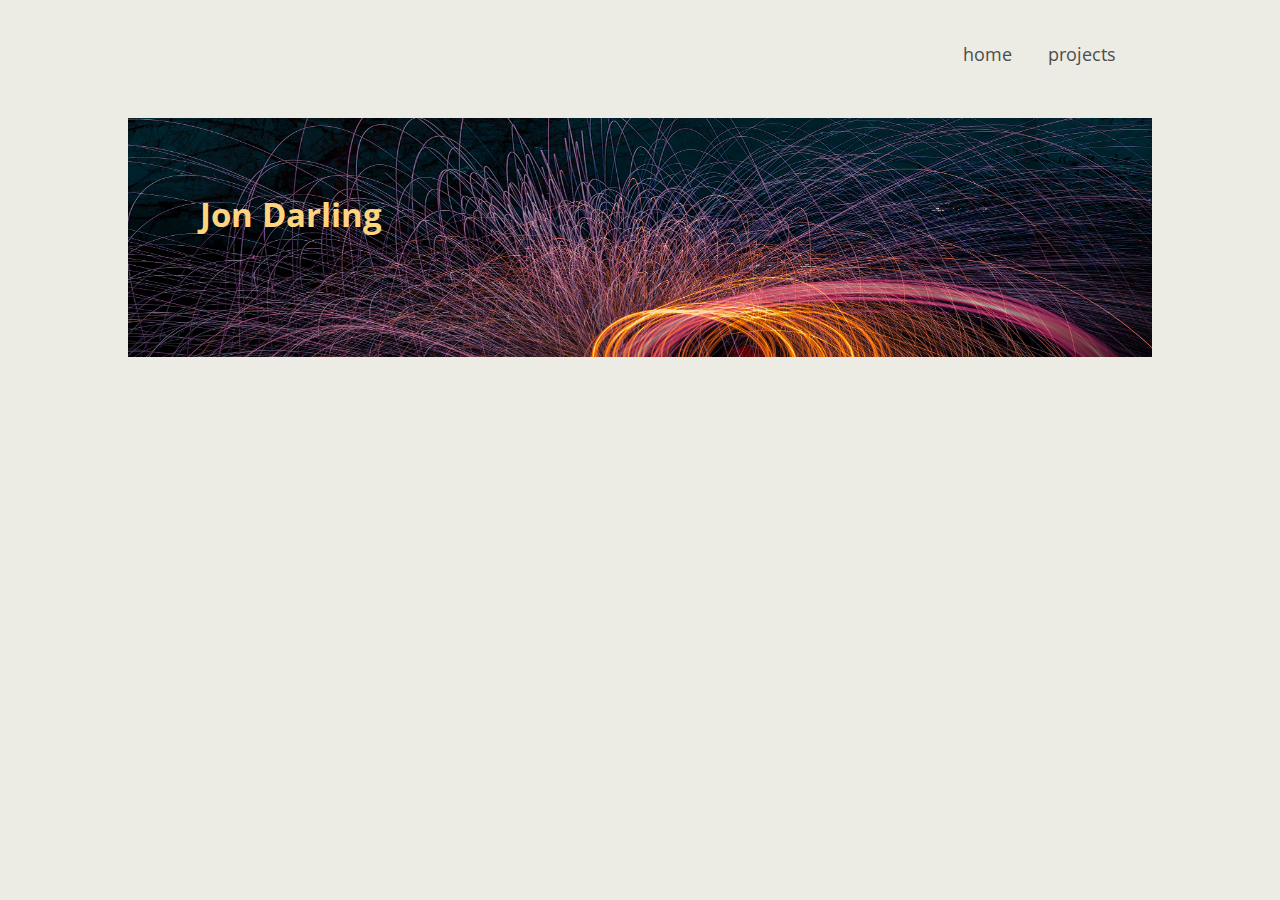
<file: index.html>
<html>
     <head> 
         <title>Jon Darling</title>
         
         <link href="https://fonts.googleapis.com/css?family=Open+Sans" rel="stylesheet">
         <link rel="stylesheet" type="text/css" href="style.css">
    
      
    </head>
        <body>
    
    
             
    <header>
                
        
      <ul id="menu">
     
        <li><a href="index.html">home</a></li>
        <li><a href="projects.html">projects</a></li>
         

        
	
    </ul>
        
    </header>
            
            
        <main>
           
            
              
            <div class="hero">
                
                <h1>Jon Darling</h1>
               
               
            </div>
            
          

           
                        
              
        </main>
            
        </body>
    
    </html>
</file>
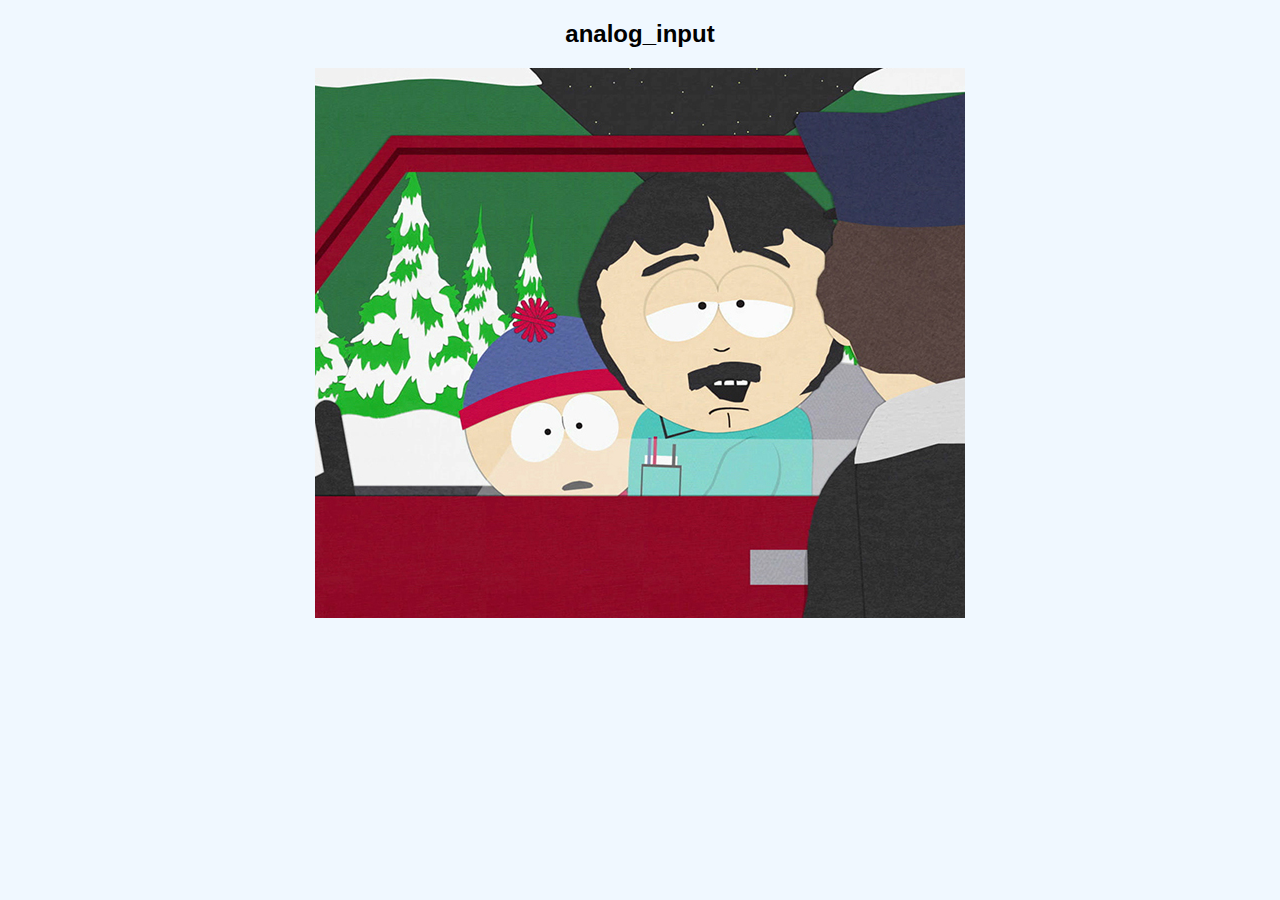
<file: Arduino-project/index.html>
<!doctype html>
<html>
  <head>
    <meta charset="utf-8">
    <title>MMP 210</title>
    <link href="style.css" rel="stylesheet">
  </head>
  <body>
    <div id="container">
        
    
      
      
   
           <h2>analog_input</h2>
           
    </div>
      <script src="p5.min.js"></script>
      <script src="p5.serialport.js"></script>
      <script src ="sketch.js"></script>
      
  </body>
</html>
</file>
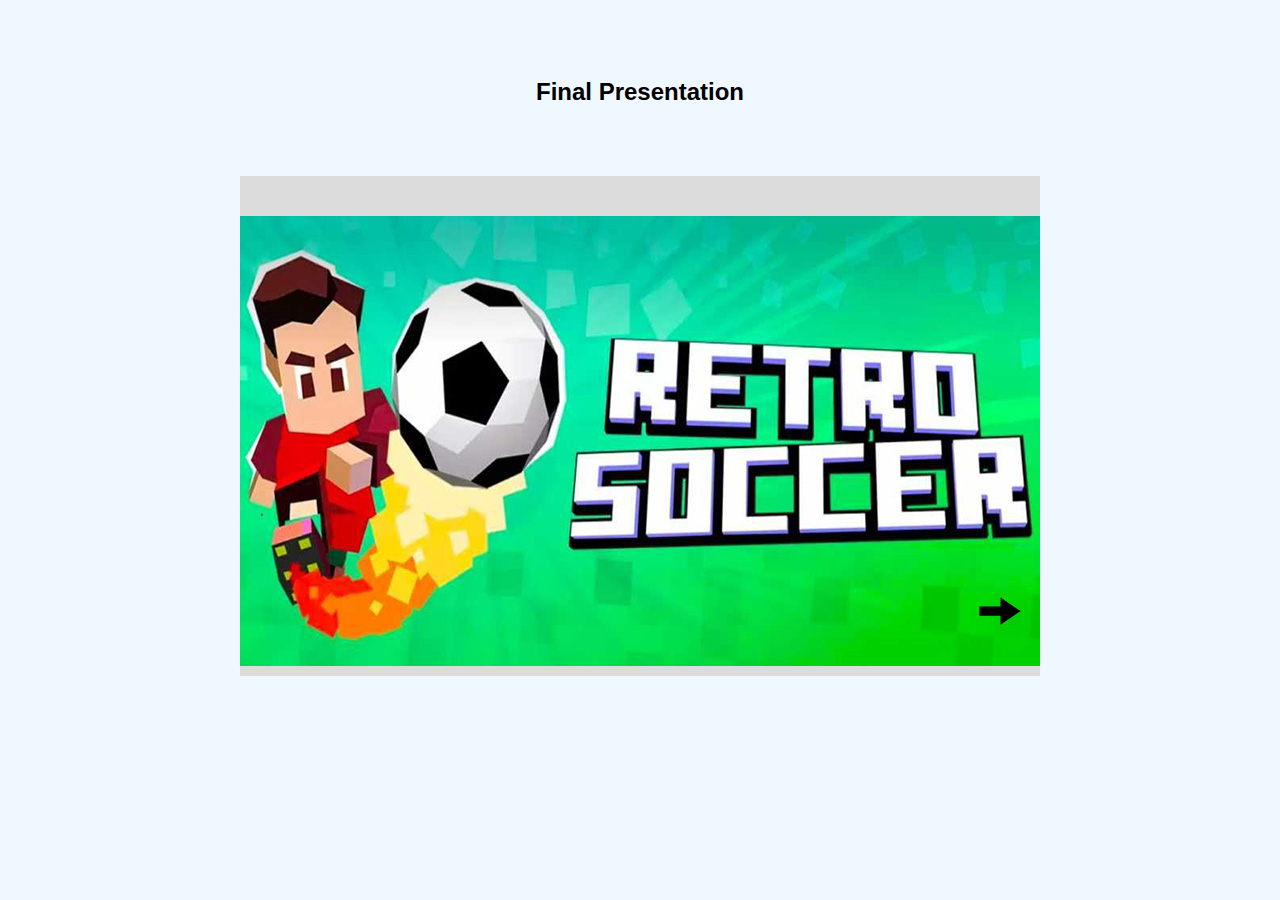
<file: final-project-slides/index.html>
<!doctype html>
<html>
    <head>
        <meta charset="utf-8">
        <title>mmp210</title>
        <link href="style.css" rel="stylesheet">
    </head>
    <body>
        <div id="container">





            <h2>Final Presentation</h2>
            

        </div>
        <script src="p5.min.js"></script>
        <script src ="sketch.js"></script>

    </body>
</html>
</file>
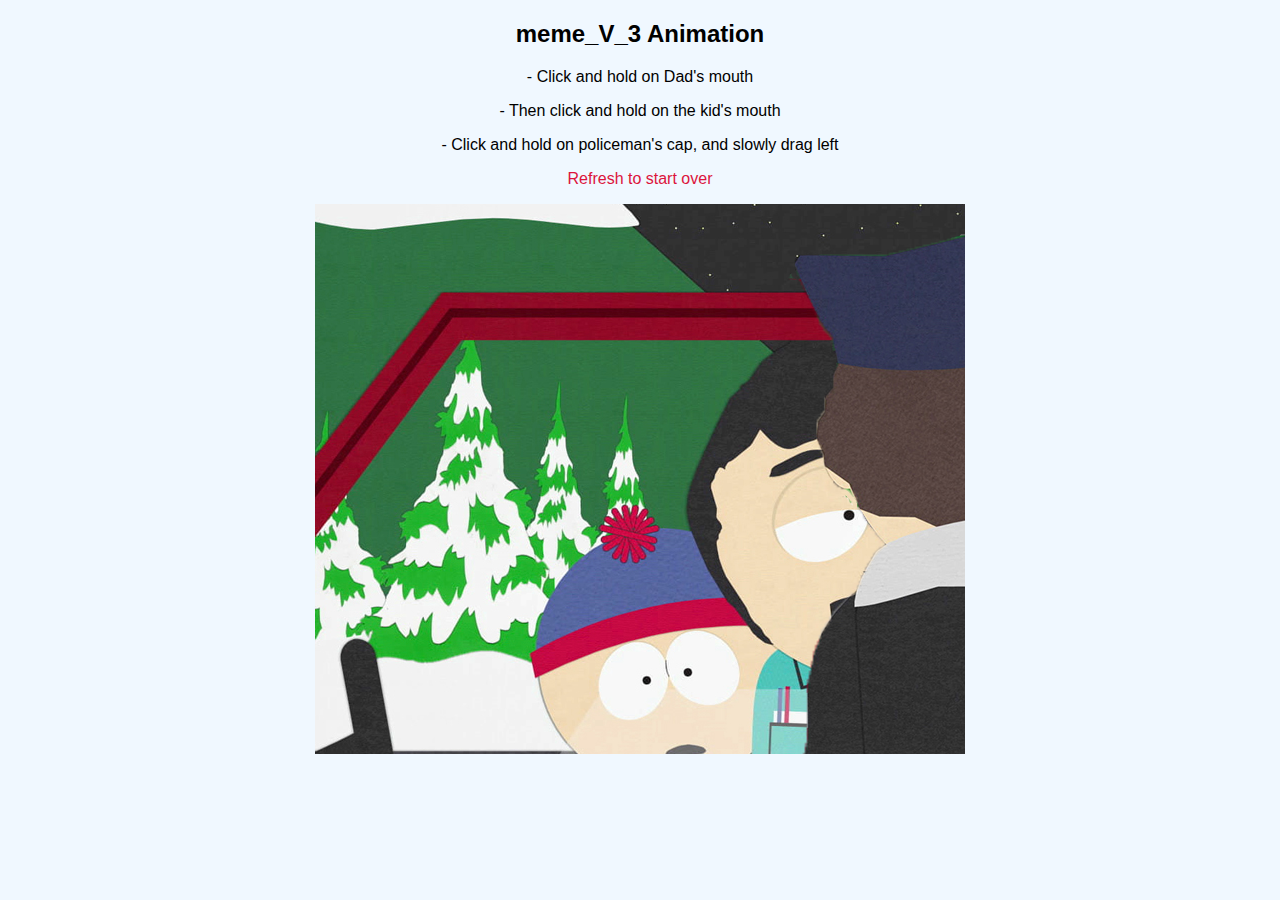
<file: meme-animation/index.html>
<!doctype html>
<html>
  <head>
    <meta charset="utf-8">
    <title>MMP 210</title>
    <link href="style.css" rel="stylesheet">
  </head>
  <body>
    <div id="container">
        
    
      
      
   
           <h2> meme_V_3 Animation</h2>
        
        <p> - Click and hold on Dad's mouth</p>
        <p> - Then click and hold on the kid's mouth</p>
        <p> - Click and hold on policeman's cap, and slowly drag left</p>
        <p class="caption">Refresh to start over</p>
        
           
    </div>
      <script src="p5.min.js"></script>
      <script src ="sketch.js"></script>
      
    
      
  </body>
</html>
</file>
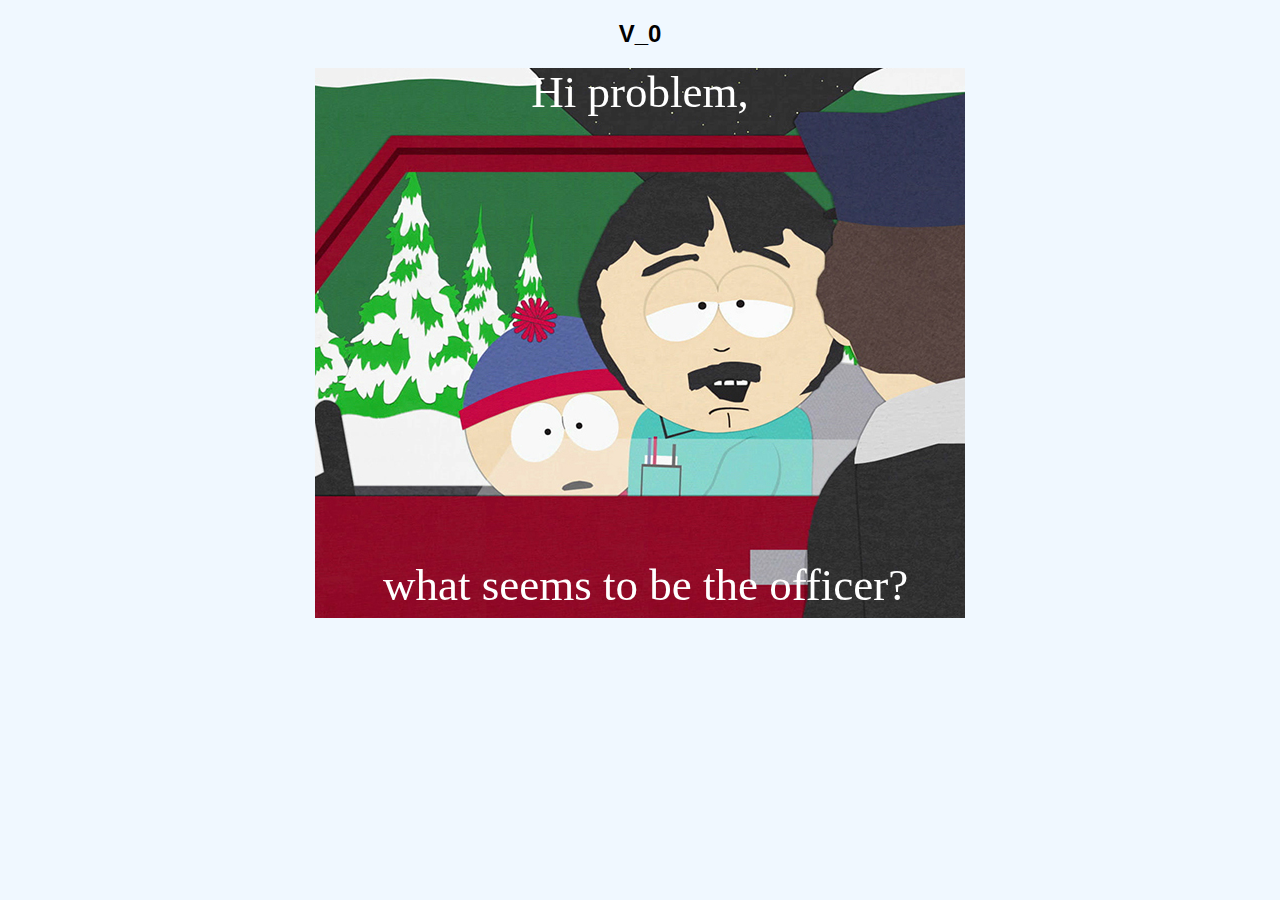
<file: meme_0/index.html>
<!doctype html>
<html>
  <head>
    <meta charset="utf-8">
    <title>MMP 210</title>
    <link href="style.css" rel="stylesheet">
  </head>
  <body>
    <div id="container">
        
    
      
      
   
           <h2> V_0</h2>
           
    </div>
      <script src="p5.min.js"></script>
      <script src ="sketch.js"></script>
      
  </body>
</html>
</file>
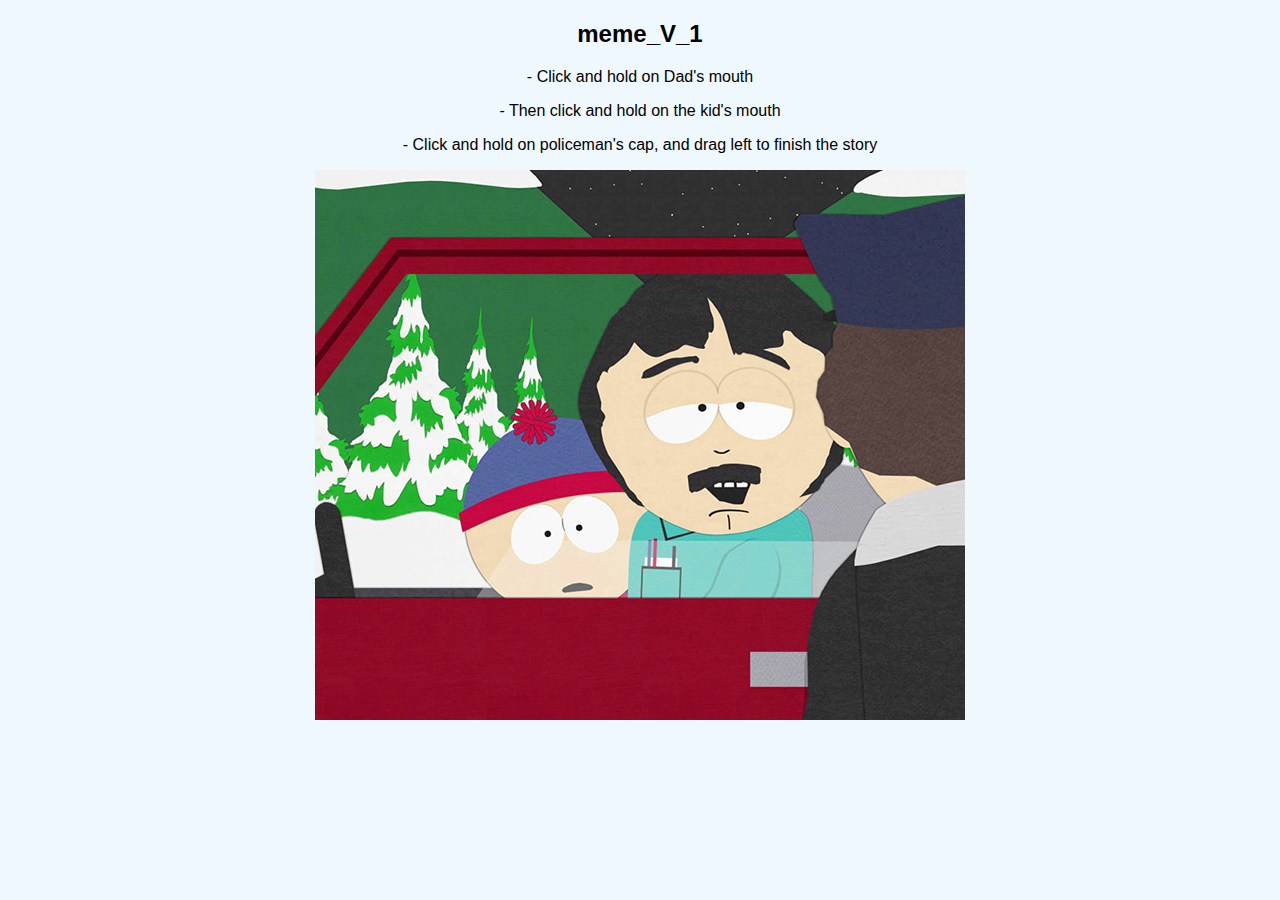
<file: meme_1/index.html>
<!doctype html>
<html>
  <head>
    <meta charset="utf-8">
    <title>MMP 210</title>
    <link href="style.css" rel="stylesheet">
  </head>
  <body>
    <div id="container">
        
    
      
      
   
           <h2> meme_V_1</h2>
        
        <p> - Click and hold on Dad's mouth</p>
        <p> - Then click and hold on the kid's mouth</p>
        <p> - Click and hold on policeman's cap, and drag left to finish the story</p>
           
    </div>
      <script src="p5.min.js"></script>
      <script src ="sketch.js"></script>
      
  </body>
</html>
</file>
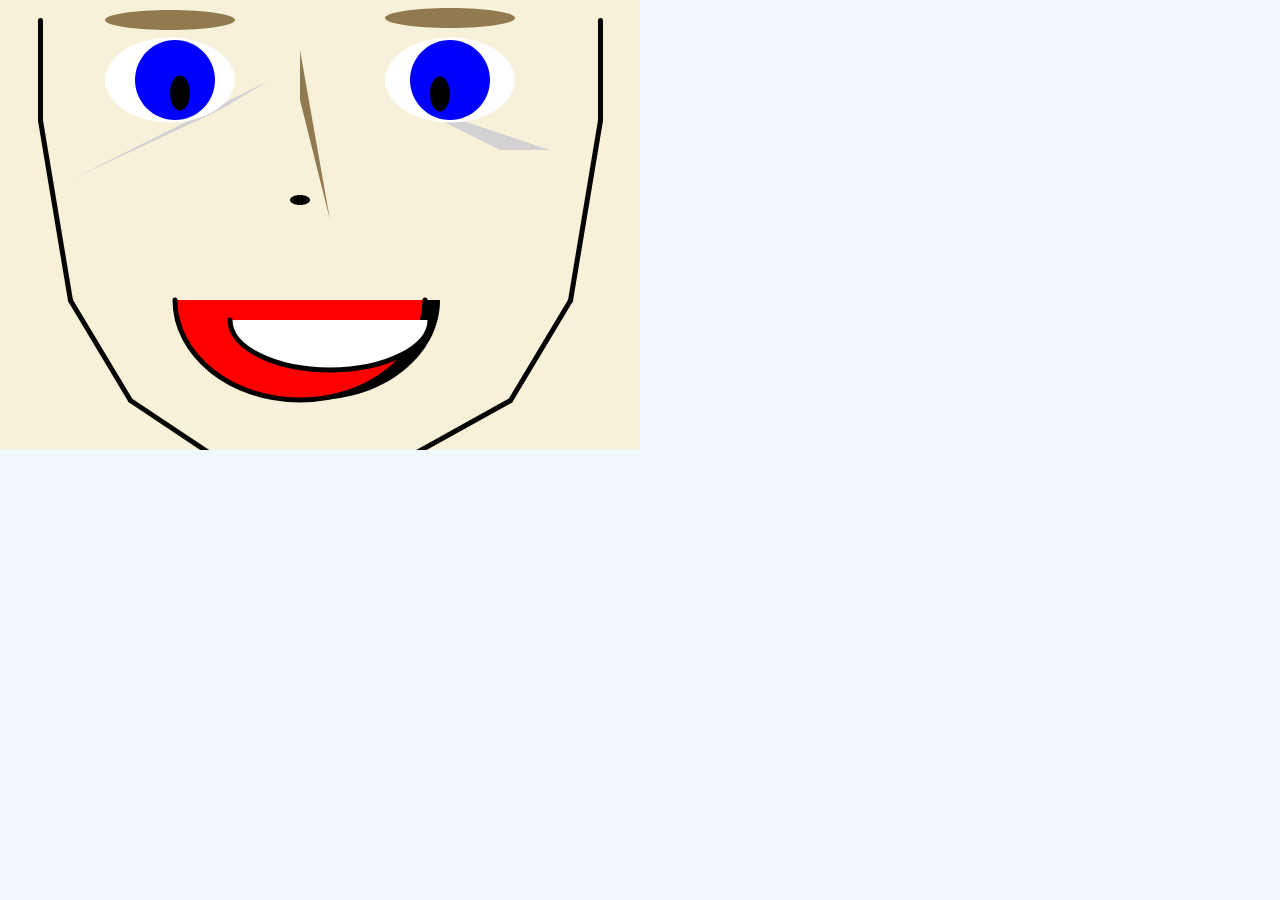
<file: self_portrait/index.html>
<!doctype html>
<html>
  <head>
    <meta charset="utf-8">
    <title>MMP 210</title>
    <link href="style.css" rel="stylesheet">
  </head>
  <body>
    <div id="container">
      
      
     
    </div>
      <script src="p5.min.js"></script>
      <script src="sketch.js"></script>
      
  </body>
</html>
</file>
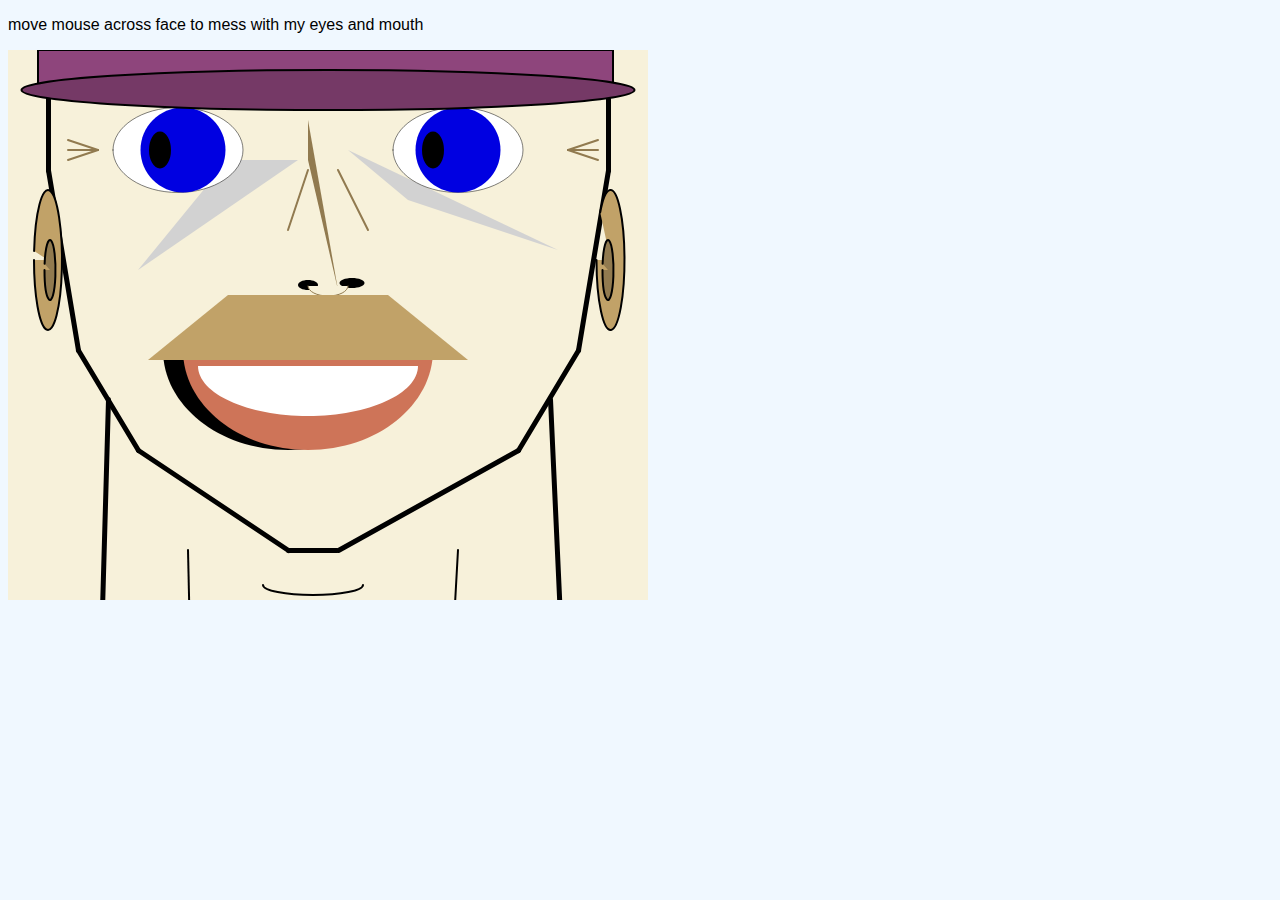
<file: selfportrait-2/index.html>
<!doctype html>
<html>
  <head>
    <meta charset="utf-8">
    <title>MMP 210</title>
    <link href="style.css" rel="stylesheet">
  </head>
  <body>
    <div id="container">
        
    
      
      
   
           <p>move mouse across face to mess with my eyes and mouth</p>
           
    </div>
      <script src="p5.min.js"></script>
      <script src="sketch.js"></script>
      
  </body>
</html>
</file>
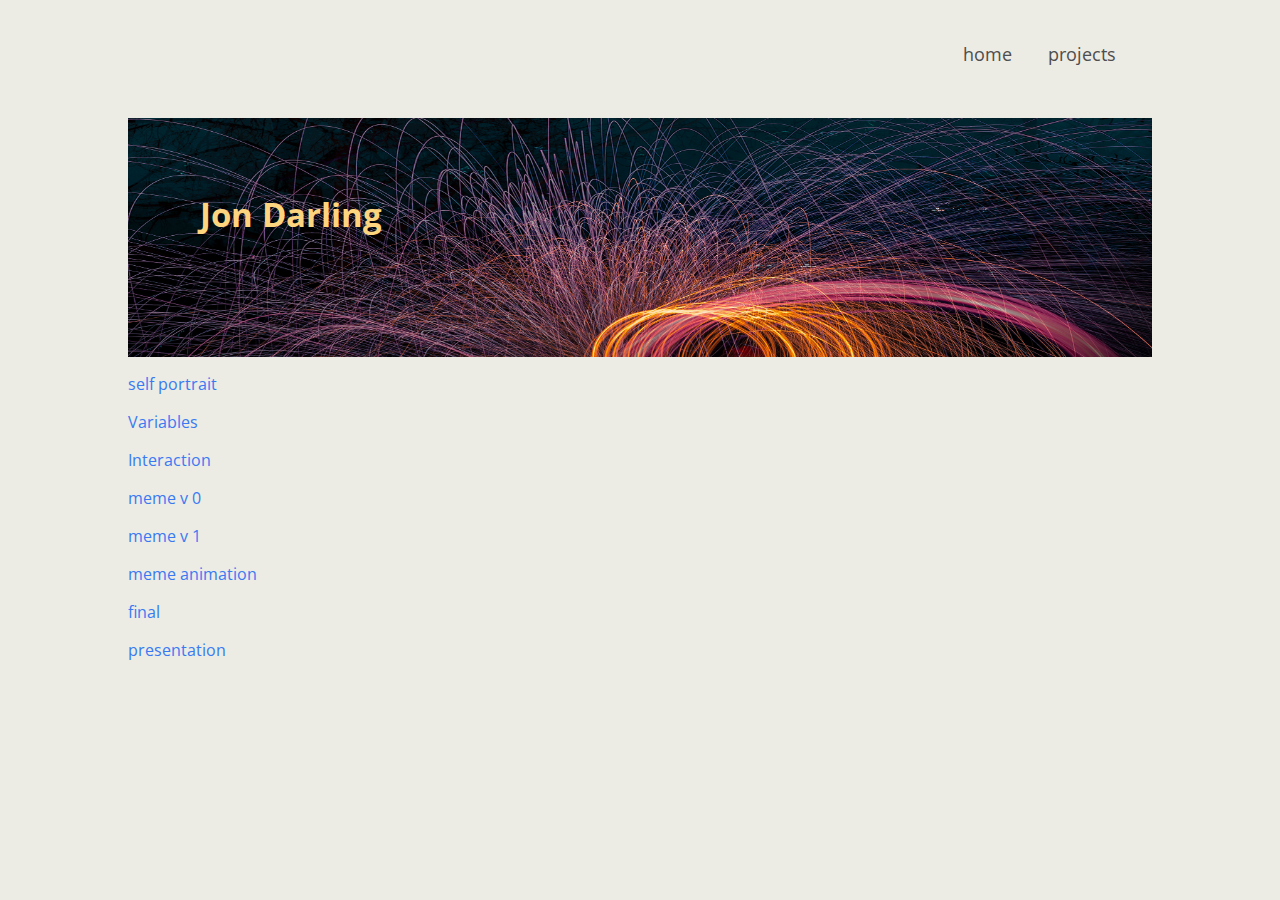
<file: projects.html>
<html>
    <head> 
        <title>Jon Darling</title>

        <link href="https://fonts.googleapis.com/css?family=Open+Sans" rel="stylesheet">
        <link rel="stylesheet" type="text/css" href="style.css">


    </head>
    <body>



        <header>


            <ul id="menu">

                <li><a href="index.html">home</a></li>
                <li><a href="projects.html">projects</a></li>






            </ul>

        </header>


        <main>



            <div class="hero">
                <h1>Jon Darling</h1>

            </div>



            <p> <a href="self_portrait" target="_blank">self portrait</a></p>
            <p> <a href="selfportrait-1/" target="_blank">Variables</a></p>
            <p> <a href="selfportrait-2/index.html" target="_blank">Interaction</a></p>
            <p> <a href="meme_0/" target="_blank">meme v 0</a></p>
            <p> <a href="meme_1/" target="_blank">meme v 1</a></p>
            <p> <a href="meme-animation/" target="_blank">meme animation</a></p>
            <p> <a href="p5-final/" target="_blank">final</a></p>
            <p> <a href="final-project-slides/" target="_blank">presentation</a></p>






        </main>

    </body>

</html>
</file>
<file: style.css>
body{
    background-color: #ECEBE4;
    font-family: 'Open Sans', sans-serif;
    max-width: 1024px;
    margin-left: auto;
    margin-right: auto;
}
  
a:hover { color:#419D78;
}
a {text-decoration: none;
color:#397AF2;} 



#menu {float: right;
}
#menu li {
    display: inline-block;
}
#menu li a {
    
    text-decoration: none;
    color: #4e4e4e;
    padding: 8px;
    font-size: 18px;
    
}
#menu li :hover {color:#D85620; }
header {
    padding: 10px 20px 20px 20px;
    
    
}


.hero {
    
   background-image: url(images/light_banner.jpg);

   padding: 52px 50px 100px 72px;
   margin-top: 80px;
   margin-bottom: 1%;
   background-size: cover;
   
    
}
.hero h1 {
    
    color: #FDD57E;
    font-weight: 700;
    font-size: 33px;
    margin-bottom: 0,auto;
    text-align: left;

}


h1 {
    
    color: #4e4e4e;
    font-weight: 700;
    font-size: 33px;
    margin-bottom: 20px;
    text-align: left;
}
ul {text-align: left;
    text-decoration: none;
    
    

}
li {
    
    display: block;
    text-decoration: none;
    color: #419D78;
    padding: 8px;
    font-size:16px;
}
p {
    
    color: #4e4e4e;
    font-size: 16px;
   
}


header {
    padding: 10px 20px 20px 20px;
    
}
</file>
<file: Arduino-project/style.css>
body {
  font-family: helvetica,sans serif;
  margin: 0, auto;
  padding: 0;
  background-color: aliceblue;
  color: black;
  text-align: center;

}
</file>
<file: final-project-slides/style.css>
body {
  font-family: helvetica,sans serif;
  margin: 0, auto;
  padding: 0;
  background-color: aliceblue;
  color: black;
  text-align: center;

}



#container {
  padding: 50px 0;
  width: 500px;
  margin: 0 auto;
}

.link {
  list-style: none;
  color: red;
  font-size: 2em;
}

.link a {
  color: orange;
}

a {
  color: red;
  transition: color 500ms
}

a:hover {
  color: white;
}
</file>
<file: meme-animation/style.css>
body {
  font-family: helvetica,sans serif;
  margin: 0, auto;
  padding: 0;
  background-color: aliceblue;
  color: black;
  text-align: center;

}
.caption {
    color: crimson;
}
</file>
<file: meme_0/style.css>
body {
  font-family: helvetica,sans serif;
  margin: 0, auto;
  padding: 0;
  background-color: aliceblue;
  color: black;
  text-align: center;

}
</file>
<file: meme_1/style.css>
body {
  font-family: helvetica,sans serif;
  margin: 0, auto;
  padding: 0;
  background-color: aliceblue;
  color: black;
  text-align: center;

}
</file>
<file: self_portrait/style.css>
body {
  font-family: Helvetica;
  margin: 0;
  padding: 0;
  background-color: aliceblue;
  color: green;
}

/*
#container {
  padding: 50px 0;
  width: 500px;
  
}
*/

/*
.link {
  list-style: none;
  color: red;
  font-size: 2em;
}

.link a {
  color: orange;
}

a {
  color: red;
  transition: color 500ms
}

a:hover {
  color: white;
}*/
</file>
<file: selfportrait-2/style.css>
body {
  font-family: roboto,helvetica,sans serif;
  margin: 0, auto;
  padding: 0;
  background-color: aliceblue;
  color: black;
}
</file>
